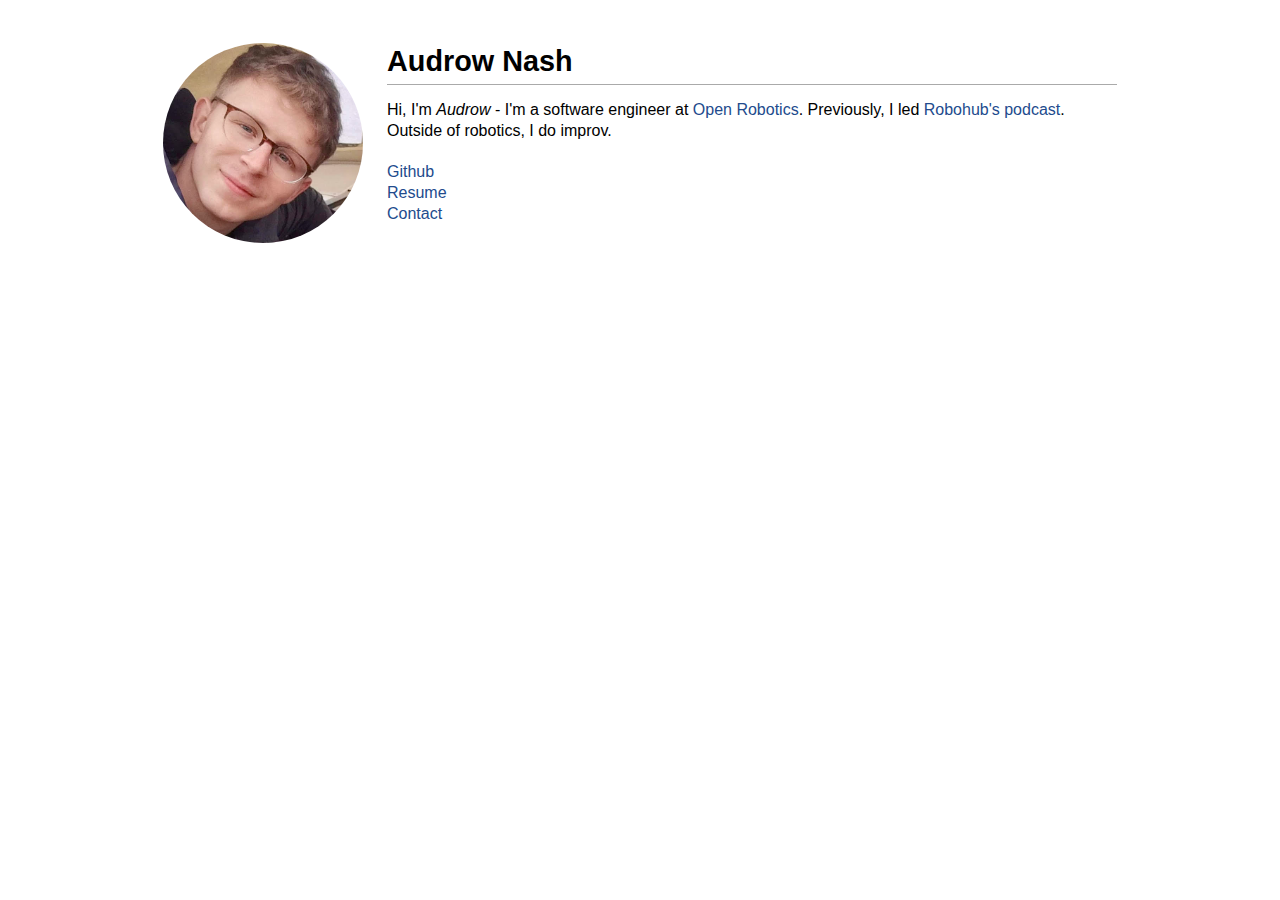
<file: index.html>
<!doctype html>

<html>

<head>
    <title>Audrow Nash</title>

    <link href="http://audrownash.com" rel="canonical" />
    <link rel="stylesheet" href="style.css" type="text/css" />

    <!-- suppresses favicon error -->
    <link rel="shortcut icon" href="#" />

    <meta name="title" content="Audrow Nash">
    <meta name="description" content="Homepage of Audrow Nash">
    <meta id="meta-tag-description" property="og:description" content="Homepage of Audrow Nash">
</head>

<body>
    <div id="layout-content">
        <table>
            <tr>
                <td>
                    <img src="imgs/audrow.jpg" style="border-radius: 50%;" alt="audrow's smiling face" width="200px" />
                </td>
                <td style="width: 1em;"></td>
                <td align="left">
                    <h1>Audrow Nash</h1>
                    <p>
                        Hi, I'm <em>Audrow</em> - I'm a software engineer at
                        <a href="https://www.openrobotics.org/" target="_blank">Open Robotics</a>.
                        Previously, I led <a href="https://robohub.org/podcast" target="_blank">Robohub's podcast</a>.
                        Outside of robotics, I do improv.

                        <br><br>
                        <a href="https://github.com/audrow" target="_blank">Github</a> <br>
                        <a href="./files/Resume.pdf" target="_blank">Resume</a> <br>
                        <a href="mailto:audrow@hey.com" target="_blank">Contact</a> <br>
                    </p>
                </td>
            </tr>
        </table>
    </div>
</body>

</html>
</file>
<file: style.css>
/* Default css file for jemdoc. */

table#tlayout {
    border: none;
    border-collapse: separate;
    background: white;
}

body { 
  font-family: "Muli","Helvetica Neue",Helvetica,Arial,sans-serif;;
  color: #000;
  background-color: #ffffff; 
  text-align:left; /* for IE */
  margin-top: 30px; 
  margin-bottom: 30px;
  margin-left: auto;
  margin-right: auto;
  padding-left:  50px;
  padding-right: 50px;
  padding-top: 10px;
  padding-bottom: 30px;
  max-width: 960px;
}

tt {
    background: #ffffdd;
}

pre, tt {
	font-size: 90%;
	font-family: monaco, monospace;
}

a, a > tt {
	color: #224b8d;
	text-decoration: none;
}

a:hover {
	border-bottom: 1px gray dotted;
}

#layout-menu a.current:link, #layout-menu a.current:visited {
	color: #022b6d;
	border-bottom: 1px gray solid;
}
#layout-menu a:link, #layout-menu a:visited, #layout-menu a:hover {
	color: #000000;
	text-decoration: none;
}
#layout-menu a:hover {
	text-decoration: none;
}

div.menu-category {
	border-bottom: 1px solid gray;
	margin-top: 0.8em;
	padding-top: 0.2em;
	padding-bottom: 0.1em;
	font-weight: bold;
}

div.menu-item {
	padding-left: 16px;
	text-indent: -16px;
}

div#toptitle {
	padding-bottom: 0.2em;
	margin-bottom: 1.5em;
	/*border-bottom: 3px double gray;*/
}

/* Reduce space if we begin the page with a title. */
div#toptitle + h2, div#toptitle + h3 {
	margin-top: 0em;
}

div#subtitle {
	margin-top: 0.0em;
	margin-bottom: 0.0em;
	padding-top: 0em;
	padding-bottom: 0.1em;
}

em {
	font-style: italic;
}

strong {
	font-weight: bold;
}


h1, h2, h3 {
	color: #000000;
	margin-top: 0.7em;
	margin-bottom: 0.5em;
	padding-bottom: 0.2em;
	line-height: 1.0;
	padding-top: 0.5em;
	border-bottom: 1px solid #aaaaaa;
}

h1 {
	font-size: 180%;
	padding-bottom: 0.3em;
}

h2 {
	padding-top: 0.8em;
	font-size: 125%;
}

h2 + h3 {
    padding-top: 0.2em;
}

h3 {
	font-size: 110%;
	border-bottom: none;
}

p {
	margin-top: 0.0em;
	margin-bottom: 0.8em;
	padding: 0;
	line-height: 1.3;
}

pre {
	padding: 0;
	margin: 0;
}

ul, ol, dl {
	margin-top: 0.2em;
	padding-top: 0;
	margin-bottom: 0.8em;
}

dt {
	margin-top: 0.5em;
	margin-bottom: 0;
}

dl {
	margin-left: 20px;
}

dd {
	color: #222222;
}

dd > *:first-child {
	margin-top: 0;
}

ul {
	list-style-position: outside;
	list-style-type: square;
}

p + ul, p + ol {
	margin-top: -0.5em;
}

li {
	margin-top:0.9em;
}

ol {
	list-style-position: outside;
	list-style-type: decimal;
}

li p, dd p {
	margin-bottom: 0.3em;
}


ol ol {
	list-style-type: lower-alpha;
}

ol ol ol {
	list-style-type: lower-roman;
}

p + div.codeblock {
	margin-top: -0.6em;
}

div.codeblock, div.infoblock {
	margin-right: 0%;
	margin-top: 1.2em;
	margin-bottom: 1.3em;
}

div.blocktitle {
	font-weight: bold;
	color: #cd7b62;
	margin-top: 1.2em;
	margin-bottom: 0.1em;
}

div.blockcontent {
	border: 1px solid silver;
	padding: 0.3em 0.5em;
}

div.infoblock > div.blockcontent {
	background: #ffffee;
}

div.blockcontent p + ul, div.blockcontent p + ol {
	margin-top: 0.4em;
}

div.infoblock p {
	margin-bottom: 0em;
}

div.infoblock li p, div.infoblock dd p {
	margin-bottom: 0.5em;
}

div.infoblock p + p {
	margin-top: 0.8em;
}

div.codeblock > div.blockcontent {
	background: #f6f6f6;
}

span.pycommand {
	color: #000070;
}

span.statement {
	color: #008800;
}
span.builtin {
	color: #000088;
}
span.special {
	color: #990000;
}
span.operator {
	color: #880000;
}
span.error {
	color: #aa0000;
}
span.comment, span.comment > *, span.string, span.string > * {
	color: #606060;
}

@media print {
	#layout-menu { display: none; }
}

#fwtitle {
	margin: 2px;
}

#fwtitle #toptitle {
	padding-left: 0.5em;
	margin-bottom: 0.5em;
}

#layout-content h1:first-child, #layout-content h2:first-child, #layout-content h3:first-child {
	margin-top: -0.7em;
}

div#toptitle h1, #layout-content div#toptitle h1 {
	margin-bottom: 0.0em;
	padding-bottom: 0.1em;
	padding-top: 0;
	margin-top: 0.5em;
	border-bottom: none;
}

img.eq {
	padding: 0;
	padding-left: 0.1em;
	padding-right: 0.1em;
	margin: 0;
}

img.eqwl {
	padding-left: 2em;
	padding-top: 0.6em;
	padding-bottom: 0.2em;
	margin: 0;
}

table + table {
    margin-top: 1em;
}

tr.heading {
    font-weight: bold;
    border-bottom: 2px solid black;
}

table.imgtable, table.imgtable td {
    border: none;
    text-align: left;
}
#headshot {
	border-radius: 50%;
}
</file>
